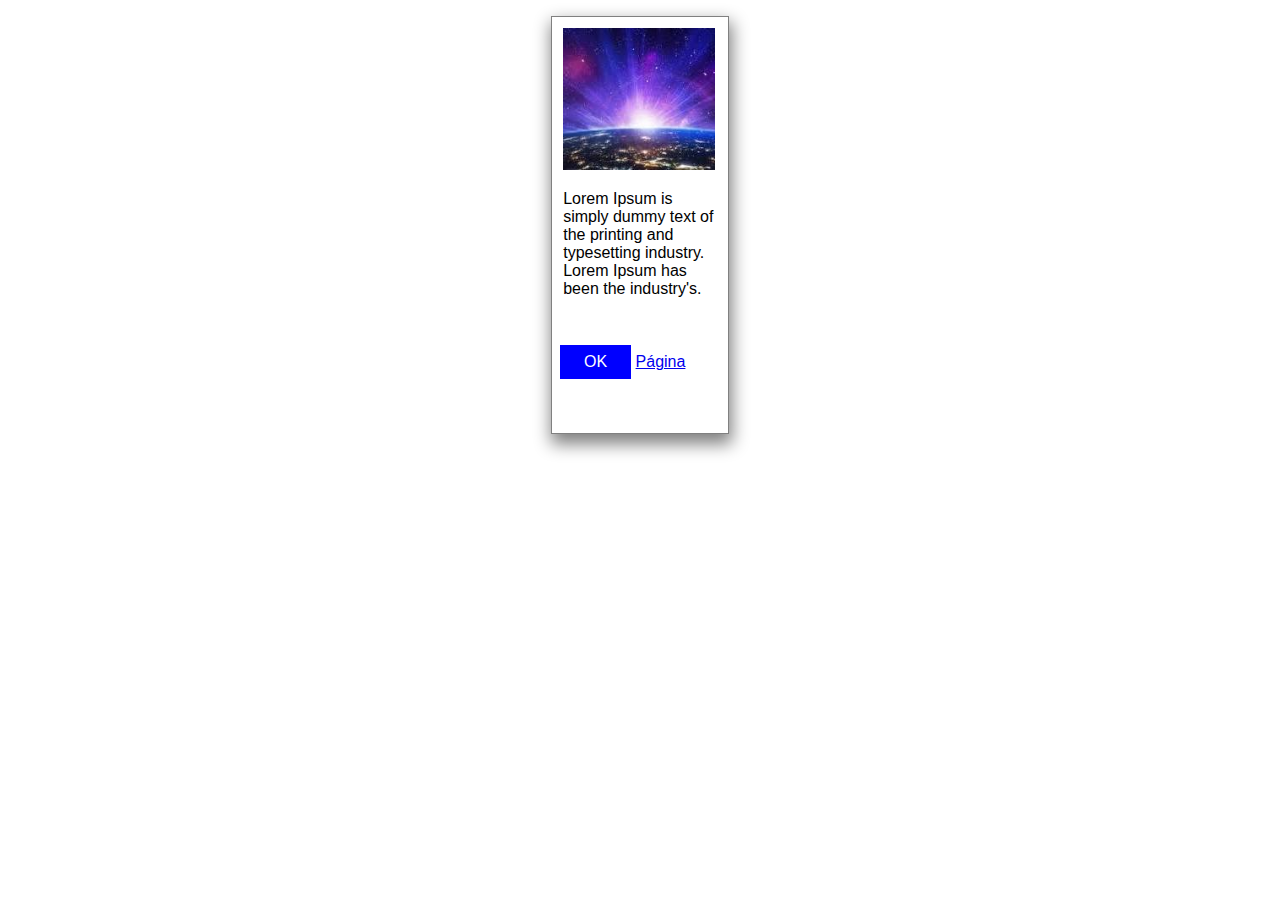
<file: index.html>
<!DOCTYPE html>
<html>
    <head>
        <title>Exmplos da Oficina de Programação para a Web</title>
        <link rel="stylesheet" href="estilo.css">
        <script src="funcionalidade.js"></script>
    </head>    
    <body>
        <div>  
            <img src="image.png" alt="Nascer do sol no planeta terra visto do espaço.">          
            <p>
                Lorem Ipsum is simply dummy text of the printing and typesetting industry. Lorem Ipsum has been the industry's.
            </p>
            <button onclick="navegar()">OK</button>
            <a href="page.html" alt="nova página" title="esta é a nova página">Página</a>
        </div>
    </body>
</html>
</file>
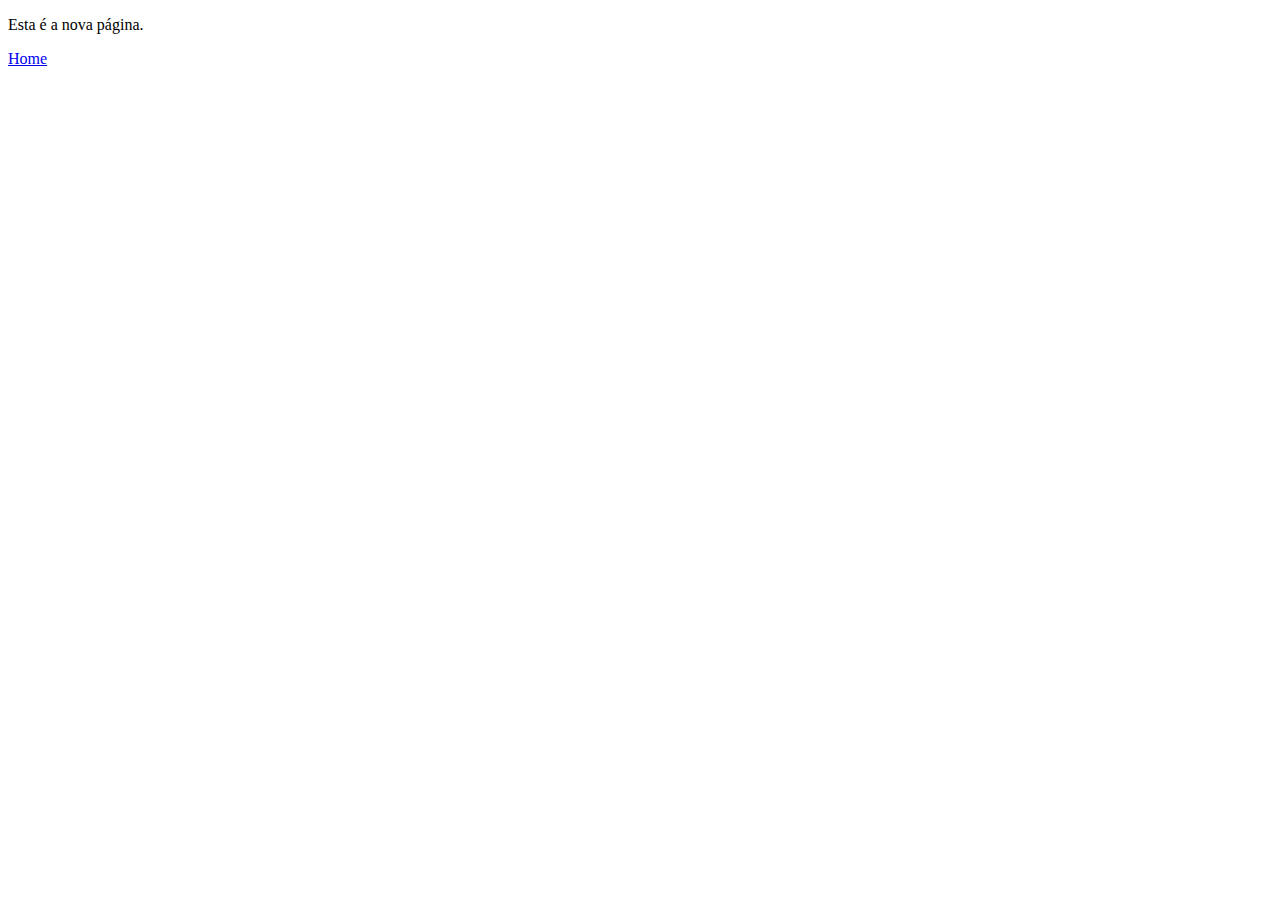
<file: page.html>
<!DOCTYPE html>
<html>

<head>
  <title>Nova Página</title>
  <meta charset="utf-8">
</head>

<body>
  <p>
    Esta é a nova página.
  </p>
  <a href="index.html" title="Home Page">Home</a>
</body>

</html>
</file>
<file: estilo.css>
* {
    font-size: 16px;
    font-family: 'Segoe UI', Tahoma, Geneva, Verdana, sans-serif;
}

div {
   border: 1px gray solid;
   width: 10rem;
   height: 25rem;
   margin: 1rem auto;
   padding: 0.5rem;
   box-shadow: 0.1rem 0.5rem 1rem 0.1rem gray;
}

img {
    width: 9.5rem;
    margin: 0.2rem
}

p {
    width: 9.5rem;
    height: 9.5rem;
    margin: 0.8rem 0.2rem 0.2rem 0.2rem;
}

button {
    background-color: blue;
    color: white;
    border: none;
    padding: .5rem 1.5rem;
}
</file>
